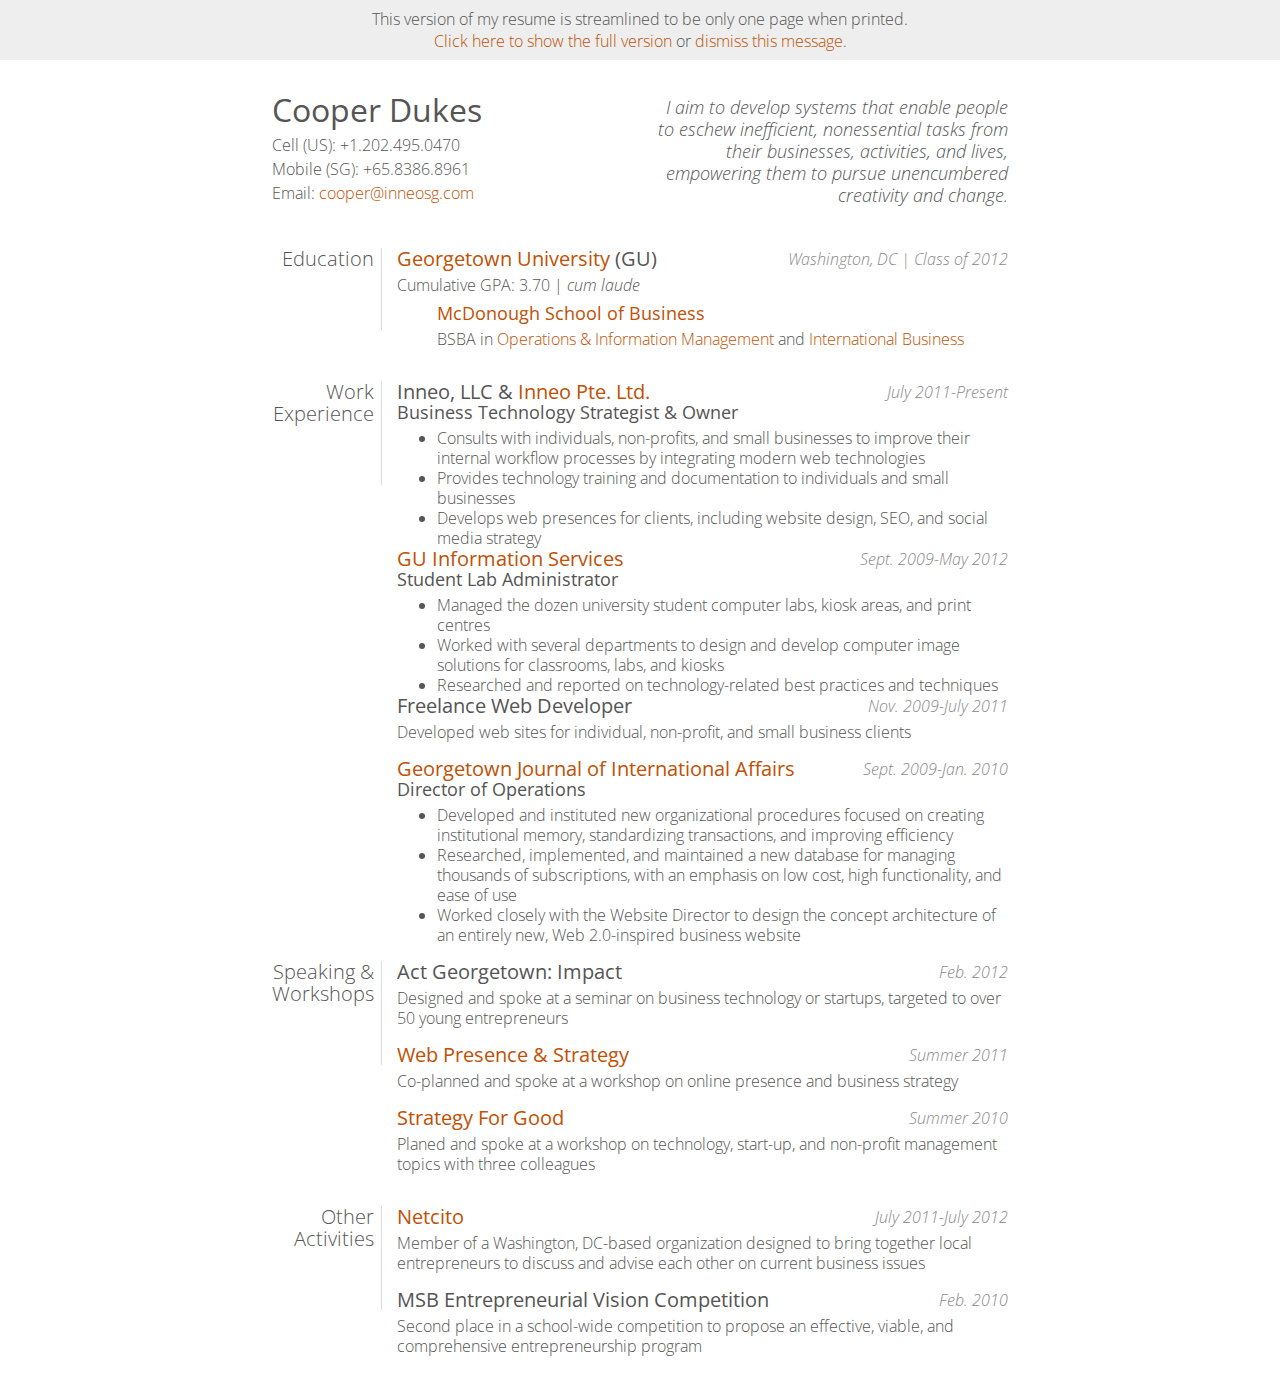
<file: index.html>
<!DOCTYPE html>
<html>
    <head>
        <meta charset="utf-8">
        <meta http-equiv="X-UA-Compatible" content="IE=edge,chrome=1">
        <title>Resume - Cooper Dukes</title>
        <meta name="description" content="Objective, Education, Experience, & Activities">
        <meta name="viewport" content="width=device-width">
        <meta name="robots" content="noindex">

        <link rel="stylesheet" href="css/style.css">
        <link href="http://fonts.googleapis.com/css?family=Open+Sans:300italic,400italic,300,400" rel="stylesheet" type="text/css">

		<!--[if lt IE 9]>
			<script>
			document.createElement('header');
			document.createElement('aside');
			</script>
		<![endif]-->
    </head>
    <body>
		<aside>
			This version of my resume is streamlined to be only one page when printed.<br /> <a href="#" class="show">Click here to show the full version</a> or <a href="#" class="dismiss">dismiss this message.</a>
		</aside>
    	<div id="wrapper">
    		<header>
		            <h1>Cooper Dukes</h1>
		            <p>Cell (US): +1.202.495.0470</p>
		            <p>Mobile (SG): +65.8386.8961</p>
		            <p>Email: <a href="mailto:cooper@inneosg.com">cooper@inneosg.com</a></p>
    		</header>

    		<p class="lead">I aim to develop systems that enable people to eschew inefficient, nonessential tasks from their businesses, activities, and lives, empowering them to pursue unencumbered creativity and change.</p>

    		<div style="clear:both"></div>

			<dl>
				<dt>Education</dt>
				<dd>
					<hgroup>
						<h2><a href="http://www.georgetown.edu/" target="_blank">Georgetown University</a> (GU)</h2>
					</hgroup>
					<span class="meta">Washington, DC | Class of 2012</span>
					<p>Cumulative GPA: 3.70 | <i>cum laude</i></p>

					<blockquote>
						<hgroup>
							<h3><a href="http://msb.georgetown.edu/" target="_blank">McDonough School of Business</a></h3>
						</hgroup>
						<p><abbr data-tooltip="Bachelor of Science in Business Administration">BSBA</abbr> in <a href="http://msb.georgetown.edu/page/1242660343992.html" target="_blank">Operations &amp; Information Management</a> and <a href="http://msb.georgetown.edu/page/1242660343821.html" target="_blank">International Business</a></p>
					</blockquote>

					<hgroup class="hide">
						<h2><a href="http://www.dis.dk/" target="_blank">Danish Institute for Study Abroad</a></h2>
					</hgroup>
					<span class="meta hide">Copenhagen, Denmark | Spring 2011</span>
					<ul class="hide">
						<li><a href="http://www.disabroad.org/study-abroad-students/intercultural-leadership-award/" target="_blank">Intercultural Leadership Award</a> recipient</li>
						<li>Given to less than 5% of program participants for "outstanding efforts at cultural immersion while abroad"</li>
					</ul>
				</dd>


				<dt>Work Experience</dt>
				<dd>
					<hgroup>
						<h2>Inneo, LLC & <a href="http://www.inneosg.com/" target="_blank">Inneo Pte. Ltd.</a></h2>
						<h3>Business Technology Strategist &amp; Owner</h3>
					</hgroup>
					<span class="meta">July 2011-Present</span>
					<ul>
						<li>Consults with individuals, non-profits, and small businesses to improve their internal workflow processes by integrating modern web technologies</li>
						<li>Provides technology training and documentation to individuals and small businesses</li>
						<li>Develops web presences for clients, including website design, SEO, and social media strategy </li>
					</ul>

					<hgroup>
						<h2><a href="http://uis.georgetown.edu/" target="_blank">GU Information Services</a></h2>
						<h3>Student Lab Administrator</h3>
					</hgroup>
					<span class="meta">Sept. 2009-May 2012</span>
					<ul>
						<li>Managed the dozen university student computer labs, kiosk areas, and print centres</li>
						<li>Worked with several departments to design and develop computer image solutions for classrooms, labs, and kiosks</li>
						<li>Researched and reported on technology-related best practices and techniques</li>
					</ul>

					<hgroup>
						<h2>Freelance Web Developer</h2>
					</hgroup>
					<span class="meta">Nov. 2009-July 2011</span>
					<p>Developed web sites for individual, non-profit, and small business clients</p>

					<hgroup>
						<h2><a href="http://journal.georgetown.edu/" target="_blank">Georgetown Journal of International Affairs</a></h2>
						<h3>Director of Operations</h3>
					</hgroup>
					<span class="meta">Sept. 2009-Jan. 2010</span>
					<ul>
						<li>Developed and instituted new organizational procedures focused on creating institutional memory, standardizing transactions, and improving efficiency</li>
						<li>Researched, implemented, and maintained a new database for managing thousands of subscriptions, with an emphasis on low cost, high functionality, and ease of use</li>
						<li>Worked closely with the Website Director to design the concept architecture of an entirely new, Web 2.0-inspired business website</li>
					</ul>

					<hgroup class="hide">
						<h2>GU Facilities and Student Housing </h2>
						<h3>Inspections Coordinator</h3>
					</hgroup>
					<span class="meta hide">Summer 2010</span>
					<p class="hide">Coordinated as part of a team the cleaning and maintenance of the 13 campus residence halls, which housed over 5,000 visiting students and professionals during the season</p>

					<hgroup class="hide">
						<h2><a href="http://www.livearts-fringe.org/" target="_blank">Philadelphia Live Arts Festival and Philly Fringe</a></h2>
						<h3>Administrative Intern</h3>
					</hgroup>
					<span class="meta hide">Summer 2009</span>
					<ul class="hide">
						<li>Maintained company financial books, recorded entries, and followed financial transactions from receipt to reconciliation, reporting to the Administrative Officer</li>
						<li>Performed extensive IT work, including computer optimization, server maintenance, and consulting in regards to technology solutions</li>
						<li>Compiled information and completed visa-related paperwork for over 50 international artists, reporting to the Managing Director</li>
					</ul>
				</dd>


				<dt>Speaking &amp; Workshops</dt>
				<dd>
					<hgroup>
						<h2>Act Georgetown: Impact</h2>
					</hgroup>
					<span class="meta">Feb. 2012</span>
					<p>Designed and spoke at a seminar on business technology or startups, targeted to over 50 young entrepreneurs</p>

					<hgroup>
						<h2><a href="http://www.asitchanges.com/" target="_blank">Web Presence &amp; Strategy</a> </h2>
					</hgroup>
					<span class="meta">Summer 2011</span>
					<p>Co-planned and spoke at a workshop on online presence and business strategy</p>

					<hgroup>
						<h2><a href="http://www.asitchanges.com/" target="_blank">Strategy For Good</a></h2>
					</hgroup>
					<span class="meta">Summer 2010</span>
					<p>Planed and spoke at a workshop on technology, start-up, and non-profit management topics with three colleagues</p>
				</dd>

				<dt>Other Activities</dt>
				<dd>
					<hgroup>
						<h2><a href="http://netcito.com" target="_blank">Netcito</a></h2>
					</hgroup>
					<span class="meta">July 2011-July 2012</span>
					<p>Member of a Washington, DC-based organization designed to bring together local entrepreneurs to discuss and advise each other on current business issues</p>

					<hgroup class="hide">
						<h2><a href="http://oip.georgetown.edu/isss/glc.htm" target="_blank">Global Living Community</a></h2>
					</hgroup>
					<span class="meta hide">Sept. 2009-May 2010</span>
					<p class="hide">Managed logistics and marketing for about 12 events, targeted variously at group, community, and/or campus-wide audiences</p>

					<hgroup>
						<h2>MSB Entrepreneurial Vision Competition</h2>
					</hgroup>
						<span class="meta">Feb. 2010</span>
					<p>Second place in a school-wide competition to propose an effective, viable, and comprehensive entrepreneurship program</p>
				</dd>
			</dl>
    	</div>

        <script type="text/javascript" src="http://ajax.googleapis.com/ajax/libs/jquery/1.8.3/jquery.min.js"></script>
        <script>
			$(document).ready(function() {
				$(".hide").hide();
				$("aside").show();
				$("aside .show").click(function() {
					$(".hide").show('fast');
					$(this).parent().hide('fast');
					return false;
				});
				$("aside .dismiss").click(function() {
					$(this).parent().hide('fast');
					return false;
				});
			});
        </script>
    </body>
</html>
</file>
<file: css/style.css>
/* normalize.css v2.0.1 | MIT License | git.io/normalize */article,aside,details,figcaption,figure,footer,header,hgroup,nav,section,summary{display:block}audio,canvas,video{display:inline-block}audio:not([controls]){display:none;height:0}[hidden]{display:none}html{font-family:sans-serif;-webkit-text-size-adjust:100%;-ms-text-size-adjust:100%}body{margin:0}a:focus{outline:thin dotted}a:active,a:hover{outline:0}h1{font-size:2em}abbr[title]{border-bottom:1px dotted}b,strong{font-weight:bold}dfn{font-style:italic}mark{background:#ff0;color:#000}code,kbd,pre,samp{font-family:monospace,serif;font-size:1em}pre{white-space:pre;white-space:pre-wrap;word-wrap:break-word}q{quotes:"\201C" "\201D" "\2018" "\2019"}small{font-size:80%}sub,sup{font-size:75%;line-height:0;position:relative;vertical-align:baseline}sup{top:-0.5em}sub{bottom:-0.25em}img{border:0}svg:not(:root){overflow:hidden}figure{margin:0}fieldset{border:1px solid silver;margin:0 2px;padding:0.35em 0.625em 0.75em}legend{border:0;padding:0}button,input,select,textarea{font-family:inherit;font-size:100%;margin:0}button,input{line-height:normal}button,html input[type="button"],input[type="reset"],input[type="submit"]{-webkit-appearance:button;cursor:pointer}button[disabled],input[disabled]{cursor:default}input[type="checkbox"],input[type="radio"]{box-sizing:border-box;padding:0}input[type="search"]{-webkit-appearance:textfield;-moz-box-sizing:content-box;-webkit-box-sizing:content-box;box-sizing:content-box}input[type="search"]::-webkit-search-cancel-button,input[type="search"]::-webkit-search-decoration{-webkit-appearance:none}button::-moz-focus-inner,input::-moz-focus-inner{border:0;padding:0}textarea{overflow:auto;vertical-align:top}table{border-collapse:collapse;border-spacing:0}*,:before,:after{-webkit-box-sizing:border-box;-moz-box-sizing:border-box;box-sizing:border-box;-webkit-transition:all 0.2s ease-in;-moz-transition:all 0.2s ease-in;-o-transition:all 0.2s ease-in;transition:all 0.2s ease-in}::moz-selection{background:#bf5105;color:#555;text-shadow:none}::selection{background:#bf5105;color:#555;text-shadow:none}a,a:visited{color:#bf5105;text-decoration:none}a:hover,a:focus,a:active{text-decoration:underline}h1,h2,h3{font-weight:normal;line-height:110%}h1{margin:0 0 0.25em}h2{margin:0;font-size:1.25em}h3{margin:0;font-size:1.1em}@media only screen and (max-width: 40em){h3{margin-bottom:0}}p,ul{margin-top:.25em;line-height:125%}blockquote{margin:-0.5em 0 0 2.5em}body{background:#fff;color:#555;font-weight:300;font-family:"Open Sans","HelveticaNeue-Light","Helvetica Neue Light","Helvetica Neue",Helvetica,Arial,"Lucida Grande",sans-serif;text-rendering:optimizeLegibility}#wrapper{margin:0 auto;padding:1em;max-width:48em;width:100%}aside{display:block;margin-bottom:1em;padding:0.5em 1em;background:#ddd;background:rgba(221,221,221,0.5);text-align:center}header{float:left;width:48%;text-align:left}@media only screen and (max-width: 40em){header{float:none;width:100%;text-align:center}}header p{margin-bottom:0}.lead{float:right;width:48%;text-align:right;font-style:italic;font-size:1.1em}@media only screen and (max-width: 40em){.lead{float:none;margin-top:1.5em;width:100%;text-align:center}}dl{margin-top:1.5em}dl dt{float:left;clear:both;margin:0 2% 0.5em 0;padding:0 1% 3em 0;width:15%;border-right:1px solid #ddd;text-align:right;font-size:1.25em;line-height:110%}@media only screen and (max-width: 40em){dl dt{float:none;clear:none;margin:1em 0 0.5em;padding:0 0 0.25em;width:100%;border-right:none;border-bottom:1px solid #ddd;text-align:center;font-size:1.5em}}dl dd{float:right;margin:0 0 1em;width:83%}@media only screen and (max-width: 40em){dl dd{float:none;width:100%}}hgroup{display:inline-block}@media only screen and (max-width: 40em){hgroup{display:block}}.meta{float:right;color:#888;font-style:italic;line-height:140%}@media only screen and (max-width: 40em){.meta{float:none}}@media print{*{background:none !important;color:#000 !important;text-shadow:none !important;-webkit-filter:none !important;-moz-filter:none !important;filter:none !important}img{page-break-inside:avoid;max-width:100% !important}@page{margin:0.75in 1in}a,a:visited{text-decoration:none}h2,h3{page-break-after:avoid}h2,h3,p{orphans:3;widows:3}p,ul{margin-bottom:.5em;line-height:110%}blockquote{margin-top:0}body{font-size:.75em}#wrapper{margin:0;padding:0}aside{display:none}dl dd{margin-bottom:.5em}}
</file>
